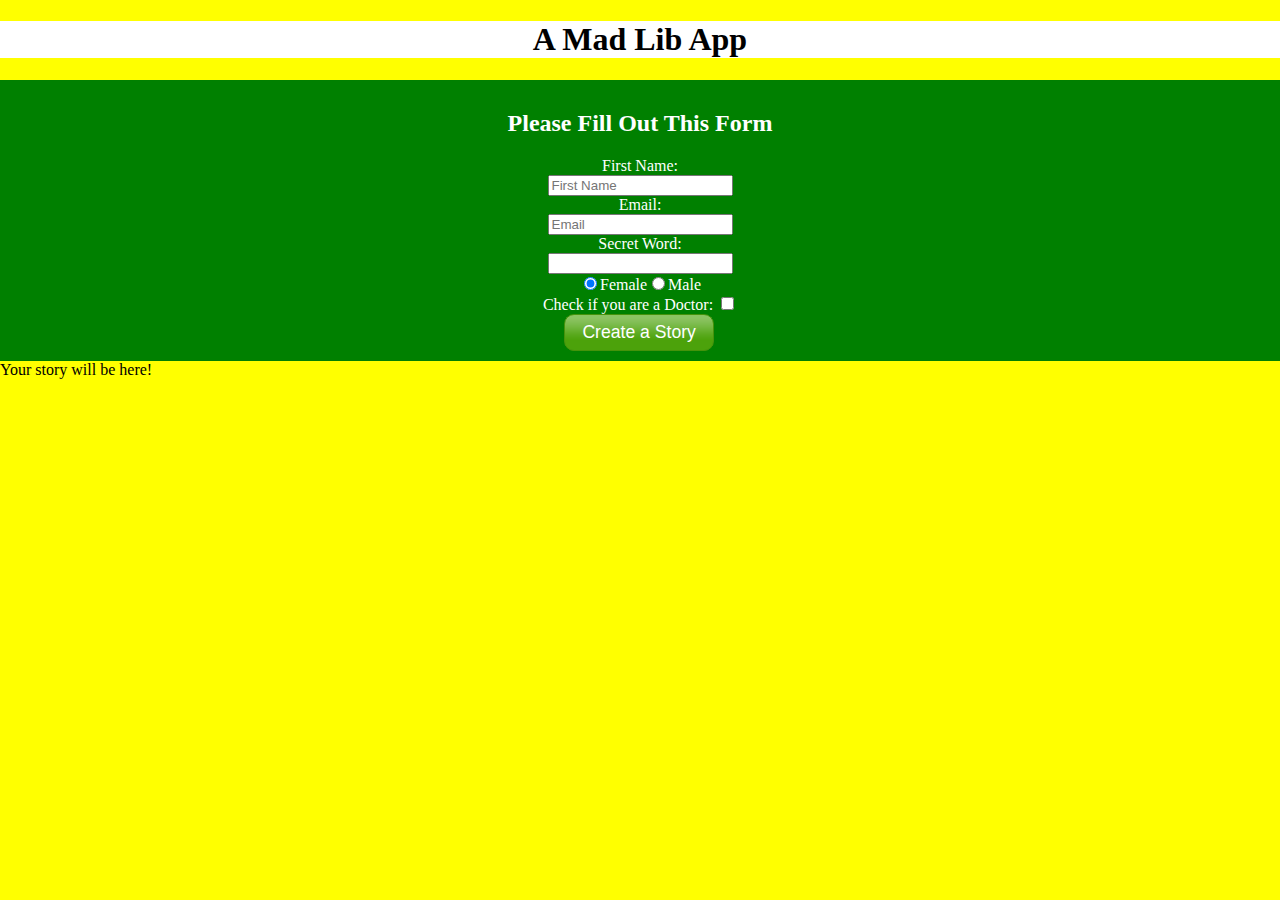
<file: index.html>
<!-- ~~~~~~~~~~~~~~~~~~~~~~~~~~~~~~~~~~~~~~
TITLE: index.html
AUTHOR: Corbin Combs
CREATE DATE: 11/11/2013
PURPOSE: an n300 app
LAST MODIFIED ON: 11/11/2013
LAST MODIFIED BY: Corbin Combs
MODIFICATION HISTORY:
 	10/16/2013 - Create date.
~~~~~~~~~~~~~~~~~~~~~~~~~~~~~~~~~~~~~~ -->
<!DOCTYPE html PUBLIC "-//W3C//DTD XHTML 1.0 Strict//EN" "http://www.w3.org/TR/xhtml1/DTD/xhtml1-strict.dtd">
<html xmlns="http://www.w3.org/1999/xhtml">

<head>
	
	<meta http-equiv="Content-Type" content="text/html; charset=utf-8" />
	<title>N300 App</title>
	<link href="css/le-frog/jquery-ui-1.10.3.custom.css" rel="stylesheet">
	<link href="n300App.css" rel="stylesheet">
	<script src="js/jquery-1.9.1.js"></script>
	<script src="js/jquery-ui-1.10.3.custom.js"></script>
	<script type="text/javascript" src = "n300App1.js"></script>
	<meta name="viewport" content="width=device-width, initial-scale=1.0">

</head>

<body> 

	<h1>A Mad Lib App</h1>
	<div id="userInfo">
	<h2>Please Fill Out This Form</h2>

	<form name="form" id="form" method="POST">
		<label>First Name:</label></br><input type="text" placeholder="First Name" name="firstName" id="firstName"><br/>
		<label>Email:</label></br><input type="text" placeholder="Email" name="email" id="email"><br/>
		<label>Secret Word:</label></br><input type="password" id="password" name="password"></br>
		<input type="radio" name="rad" id="rad1" checked>Female<input type="radio" name="rad" id="rad2">Male<br/>
		<label id="longLabel">Check if you are a Doctor: </label><input type="checkbox" id="chkBx"></br>
		<input type="button" id="button" value="Create a Story"></input>
	</form>
	
	</div>
	<div id="story">
		Your story will be here!
	</div>
</body>

</html>
</file>
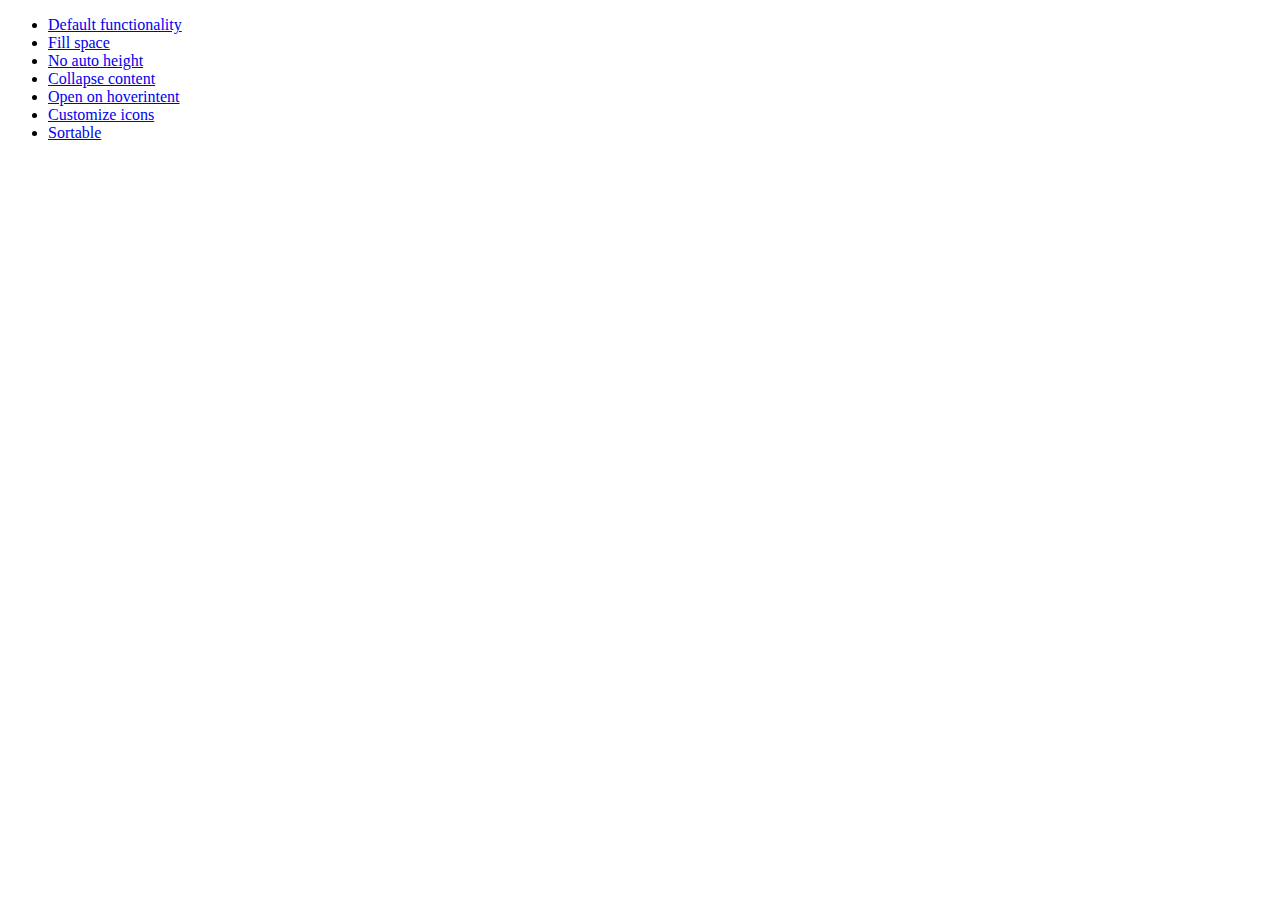
<file: development-bundle/demos/accordion/index.html>
<!doctype html>
<html lang="en">
<head>
	<meta charset="utf-8">
	<title>jQuery UI Accordion Demos</title>
</head>
<body>

<ul>
	<li><a href="default.html">Default functionality</a></li>
	<li><a href="fillspace.html">Fill space</a></li>
	<li><a href="no-auto-height.html">No auto height</a></li>
	<li><a href="collapsible.html">Collapse content</a></li>
	<li><a href="hoverintent.html">Open on hoverintent</a></li>
	<li><a href="custom-icons.html">Customize icons</a></li>
	<li><a href="sortable.html">Sortable</a></li>
</ul>

</body>
</html>
</file>
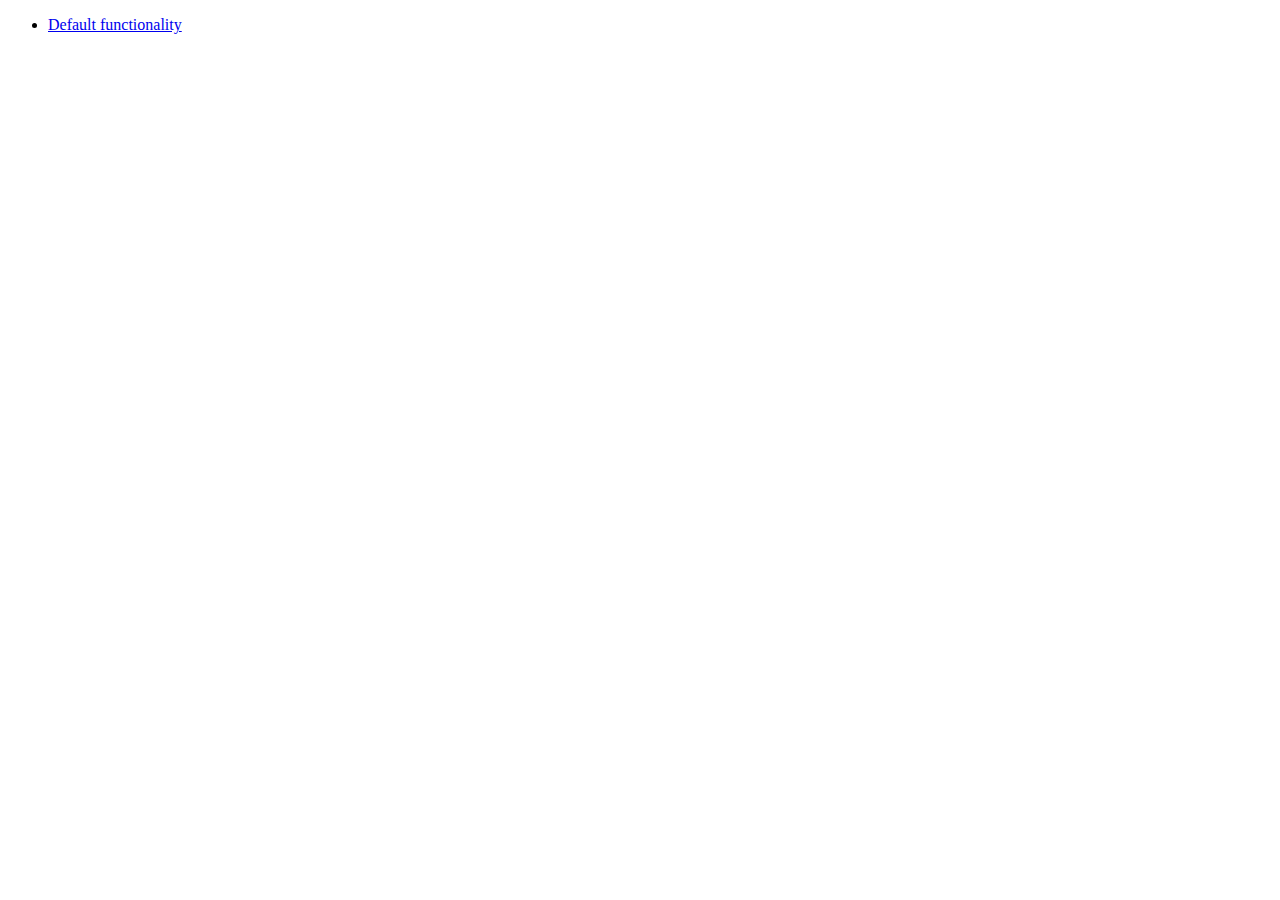
<file: development-bundle/demos/addClass/index.html>
<!doctype html>
<html lang="en">
<head>
	<meta charset="utf-8">
	<title>jQuery UI Effects Demos</title>
</head>
<body>

<ul>
	<li><a href="default.html">Default functionality</a></li>
</ul>

</body>
</html>
</file>
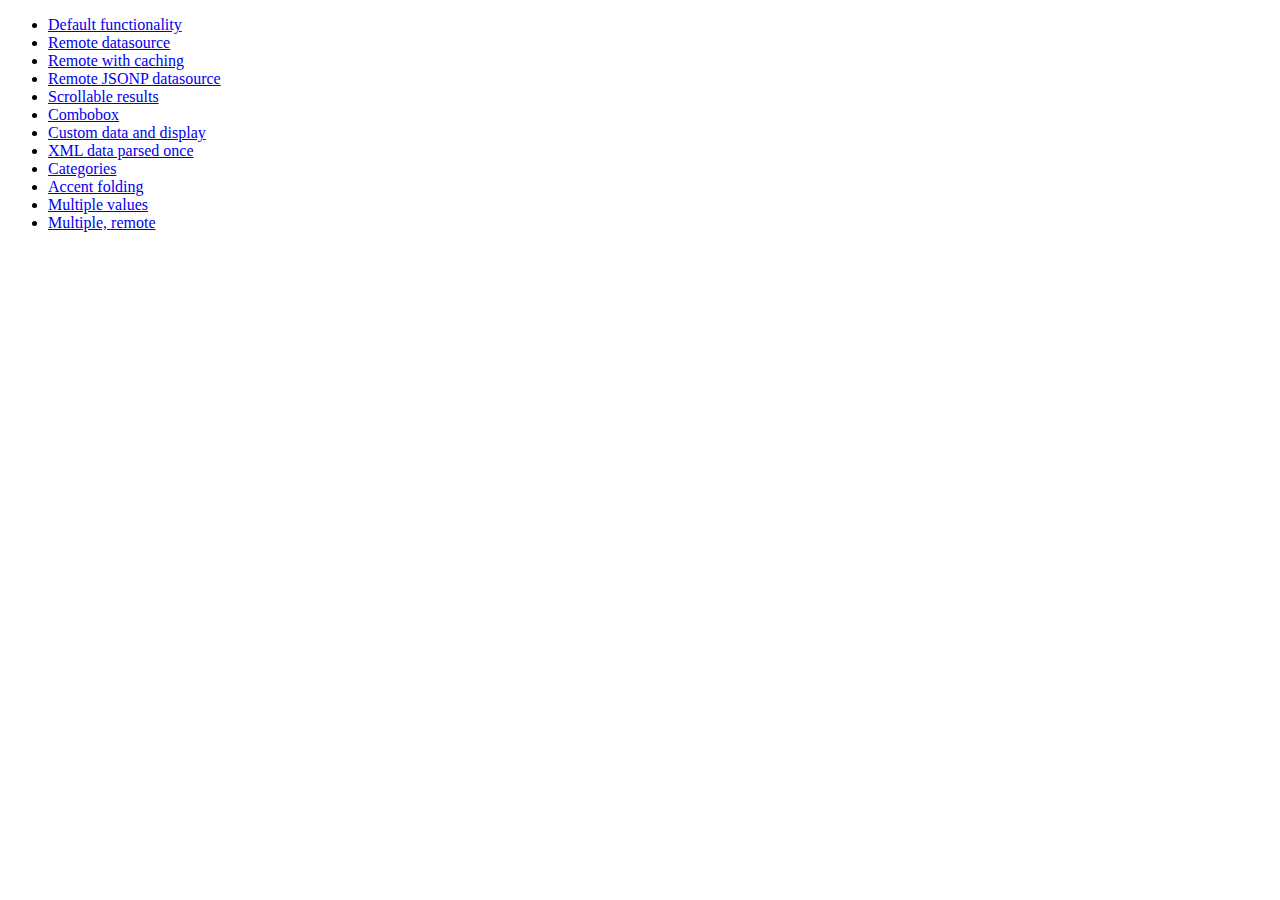
<file: development-bundle/demos/autocomplete/index.html>
<!doctype html>
<html lang="en">
<head>
	<meta charset="utf-8">
	<title>jQuery UI Autocomplete Demos</title>
</head>
<body>

<ul>
	<li><a href="default.html">Default functionality</a></li>
	<li><a href="remote.html">Remote datasource</a></li>
	<li><a href="remote-with-cache.html">Remote with caching</a></li>
	<li><a href="remote-jsonp.html">Remote JSONP datasource</a></li>
	<li><a href="maxheight.html">Scrollable results</a></li>
	<li><a href="combobox.html">Combobox</a></li>
	<li><a href="custom-data.html">Custom data and display</a></li>
	<li><a href="xml.html">XML data parsed once</a></li>
	<li><a href="categories.html">Categories</a></li>
	<li><a href="folding.html">Accent folding</a></li>
	<li><a href="multiple.html">Multiple values</a></li>
	<li><a href="multiple-remote.html">Multiple, remote</a></li>
</ul>

</body>
</html>
</file>
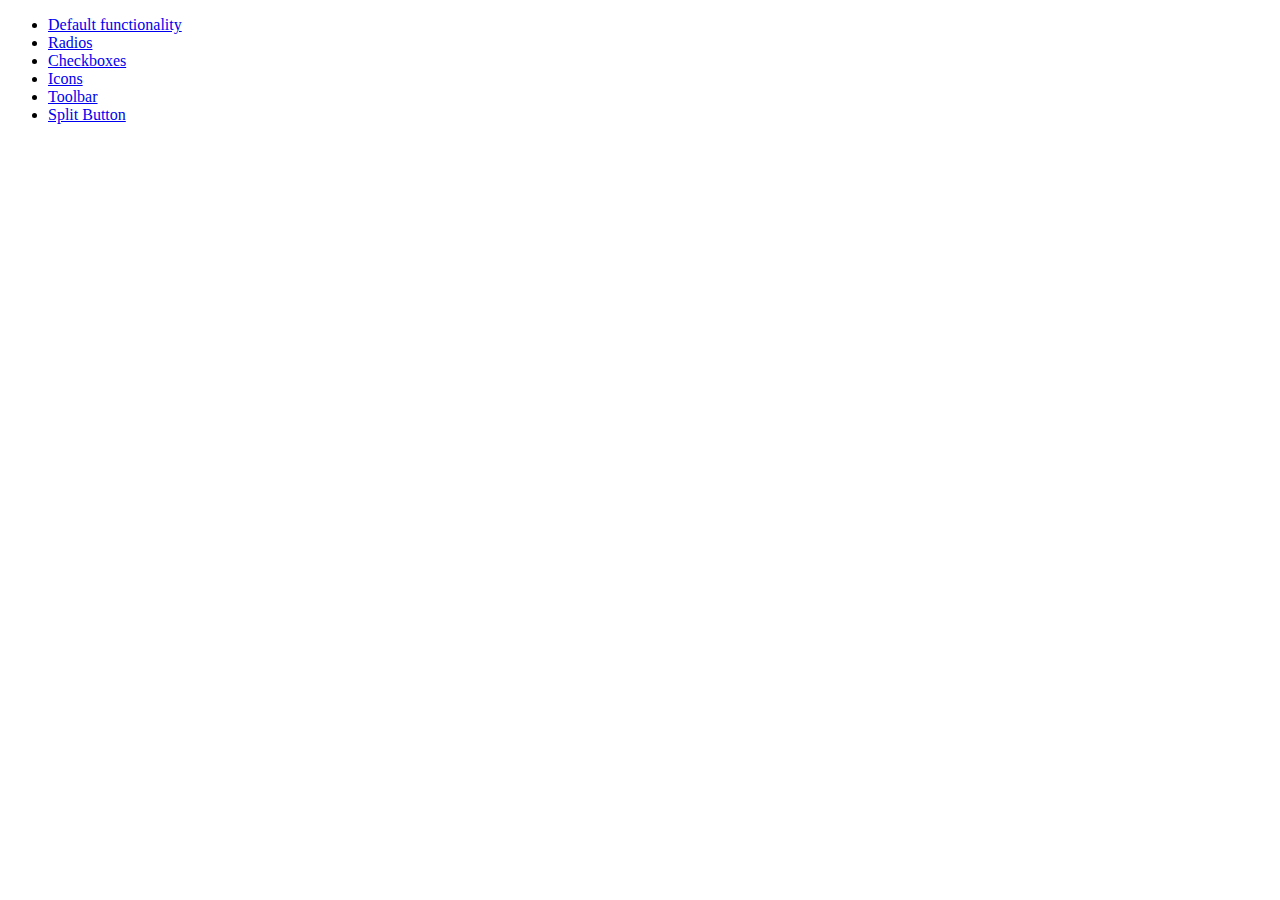
<file: development-bundle/demos/button/index.html>
<!doctype html>
<html lang="en">
<head>
	<meta charset="utf-8">
	<title>jQuery UI Button Demos</title>
</head>
<body>

<ul>
	<li><a href="default.html">Default functionality</a></li>
	<li><a href="radio.html">Radios</a></li>
	<li><a href="checkbox.html">Checkboxes</a></li>
	<li><a href="icons.html">Icons</a></li>
	<li><a href="toolbar.html">Toolbar</a></li>
	<li><a href="splitbutton.html">Split Button</a></li>
</ul>

</body>
</html>
</file>
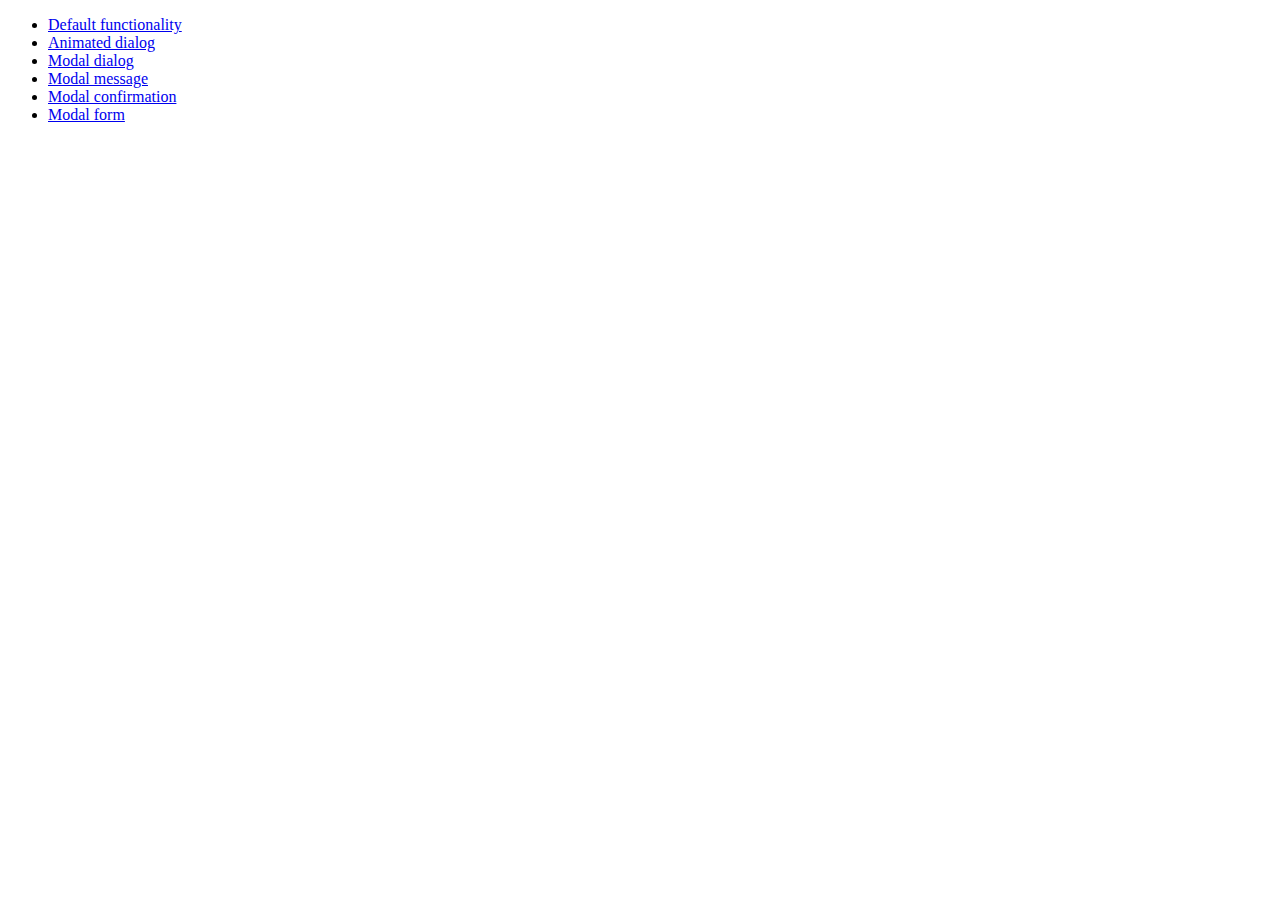
<file: development-bundle/demos/dialog/index.html>
<!doctype html>
<html lang="en">
<head>
	<meta charset="utf-8">
	<title>jQuery UI Dialog Demos</title>
</head>
<body>

<ul>
	<li><a href="default.html">Default functionality</a></li>
	<li><a href="animated.html">Animated dialog</a></li>
	<li><a href="modal.html">Modal dialog</a></li>
	<li><a href="modal-message.html">Modal message</a></li>
	<li><a href="modal-confirmation.html">Modal confirmation</a></li>
	<li><a href="modal-form.html">Modal form</a></li>
</ul>

</body>
</html>
</file>
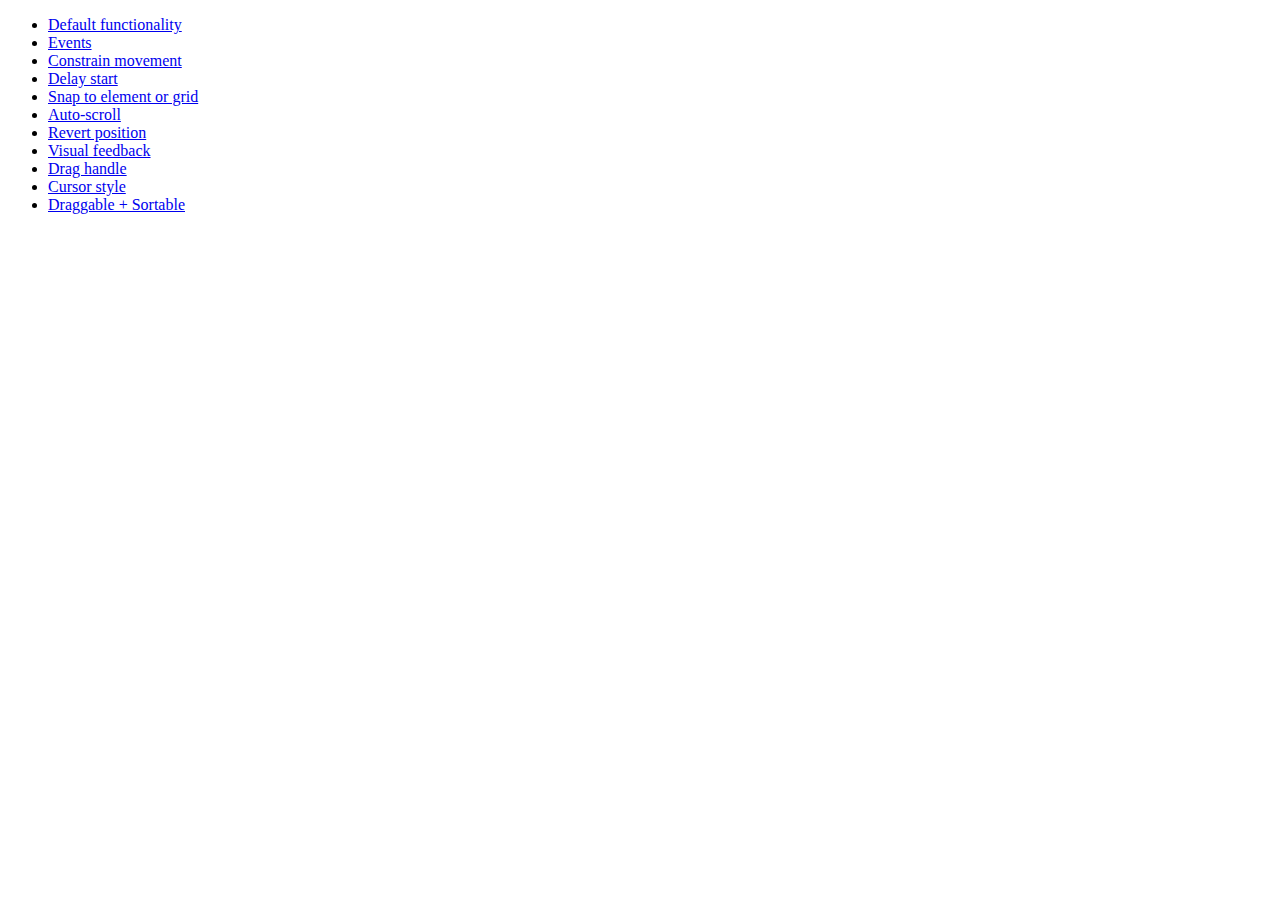
<file: development-bundle/demos/draggable/index.html>
<!doctype html>
<html lang="en">
<head>
	<meta charset="utf-8">
	<title>jQuery UI Draggable Demos</title>
</head>
<body>

<ul>
	<li><a href="default.html">Default functionality</a></li>
	<li><a href="events.html">Events</a></li>
	<li><a href="constrain-movement.html">Constrain movement</a></li>
	<li><a href="delay-start.html">Delay start</a></li>
	<li><a href="snap-to.html">Snap to element or grid</a></li>
	<li><a href="scroll.html">Auto-scroll</a></li>
	<li><a href="revert.html">Revert position</a></li>
	<li><a href="visual-feedback.html">Visual feedback</a></li>
	<li><a href="handle.html">Drag handle</a></li>
	<li><a href="cursor-style.html">Cursor style</a></li>
	<li><a href="sortable.html">Draggable + Sortable</a></li>
</ul>

</body>
</html>
</file>
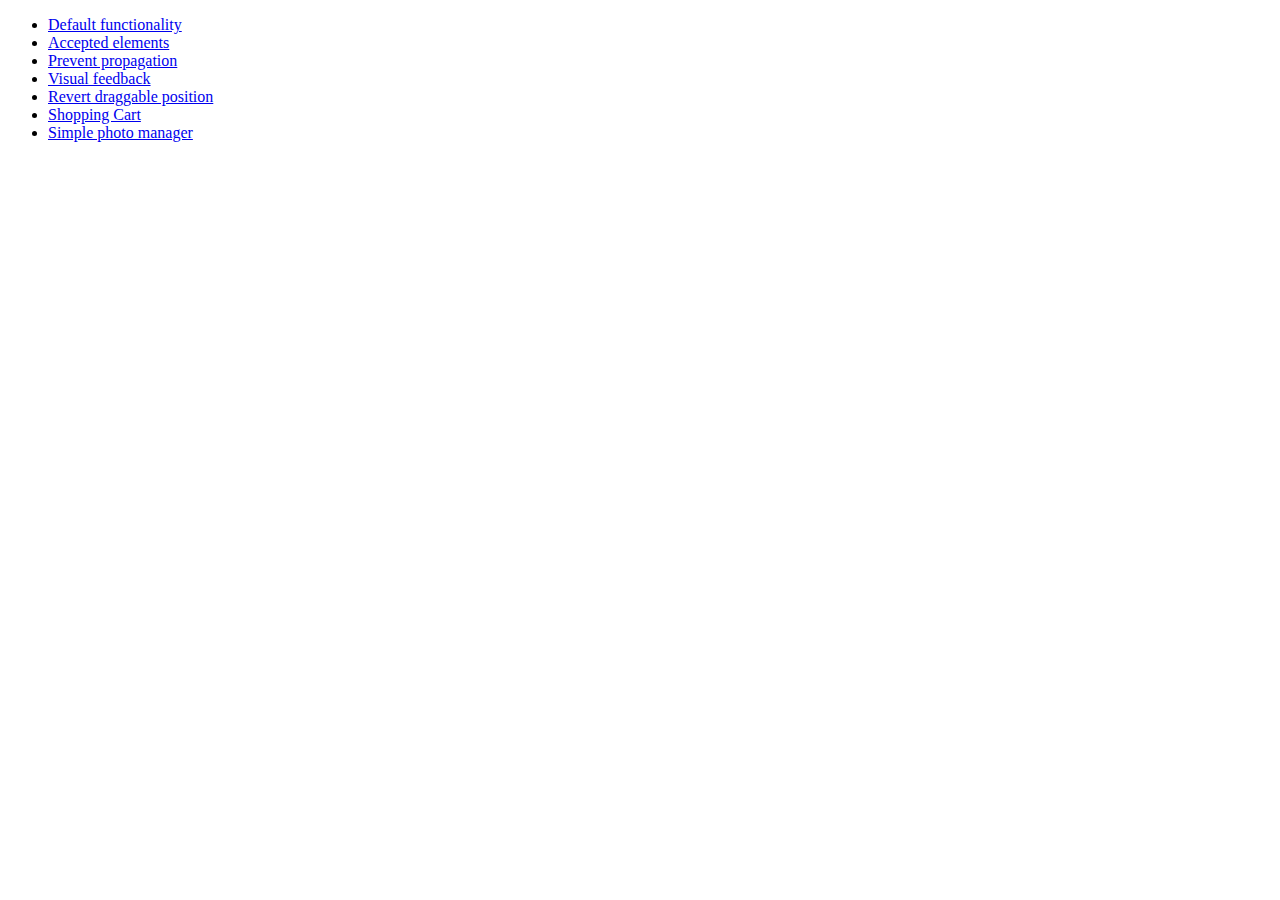
<file: development-bundle/demos/droppable/index.html>
<!doctype html>
<html lang="en">
<head>
	<meta charset="utf-8">
	<title>jQuery UI Droppable Demos</title>
</head>
<body>

<ul>
	<li><a href="default.html">Default functionality</a></li>
	<li><a href="accepted-elements.html">Accepted elements</a></li>
	<li><a href="propagation.html">Prevent propagation</a></li>
	<li><a href="visual-feedback.html">Visual feedback</a></li>
	<li><a href="revert.html">Revert draggable position</a></li>
	<li><a href="shopping-cart.html">Shopping Cart</a></li>
	<li><a href="photo-manager.html">Simple photo manager</a></li>
</ul>

</body>
</html>
</file>
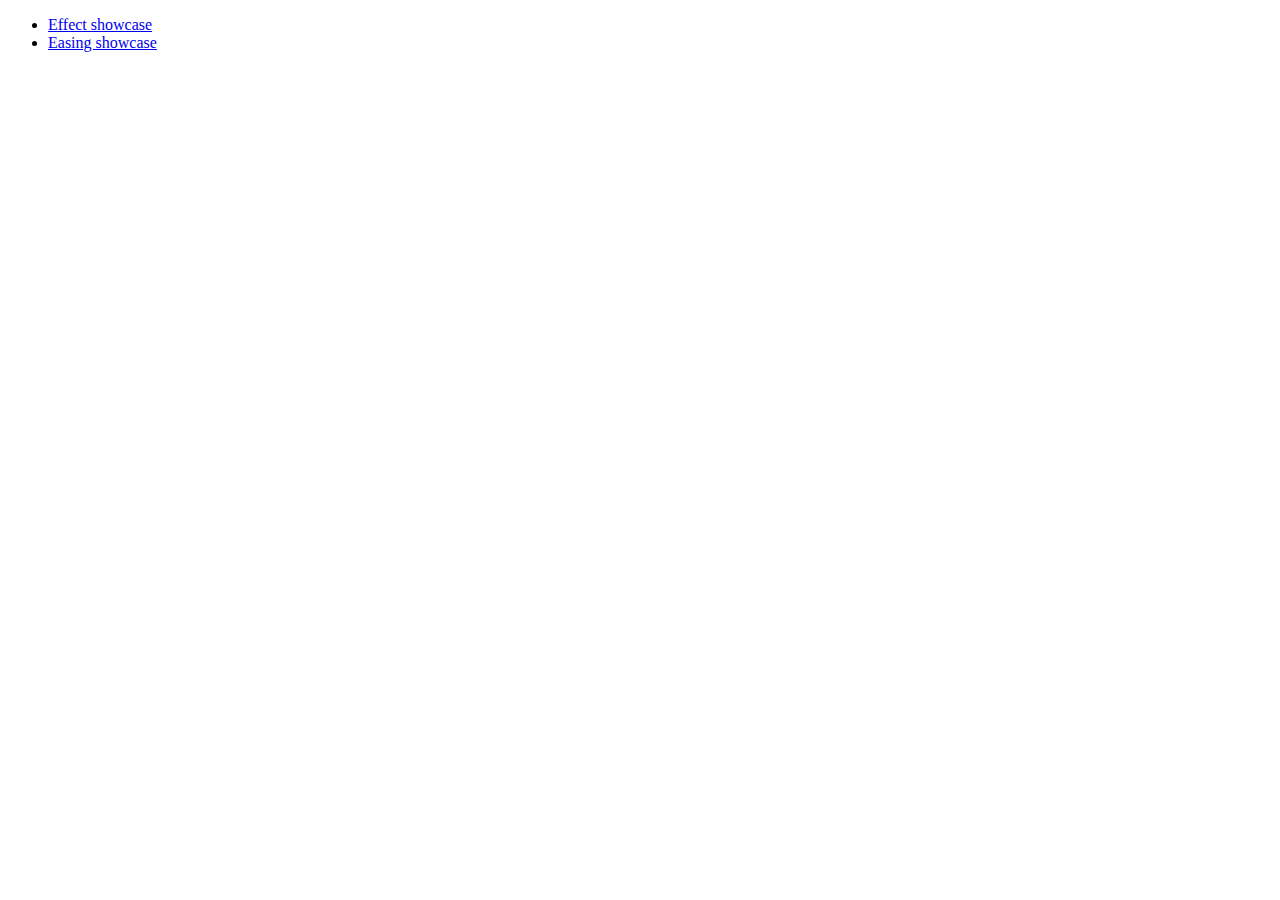
<file: development-bundle/demos/effect/index.html>
<!doctype html>
<html lang="en">
<head>
	<meta charset="utf-8">
	<title>jQuery UI Effects Demos</title>
</head>
<body>

<ul>
	<li><a href="default.html">Effect showcase</a></li>
	<li><a href="easing.html">Easing showcase</a></li>
</ul>

</body>
</html>
</file>
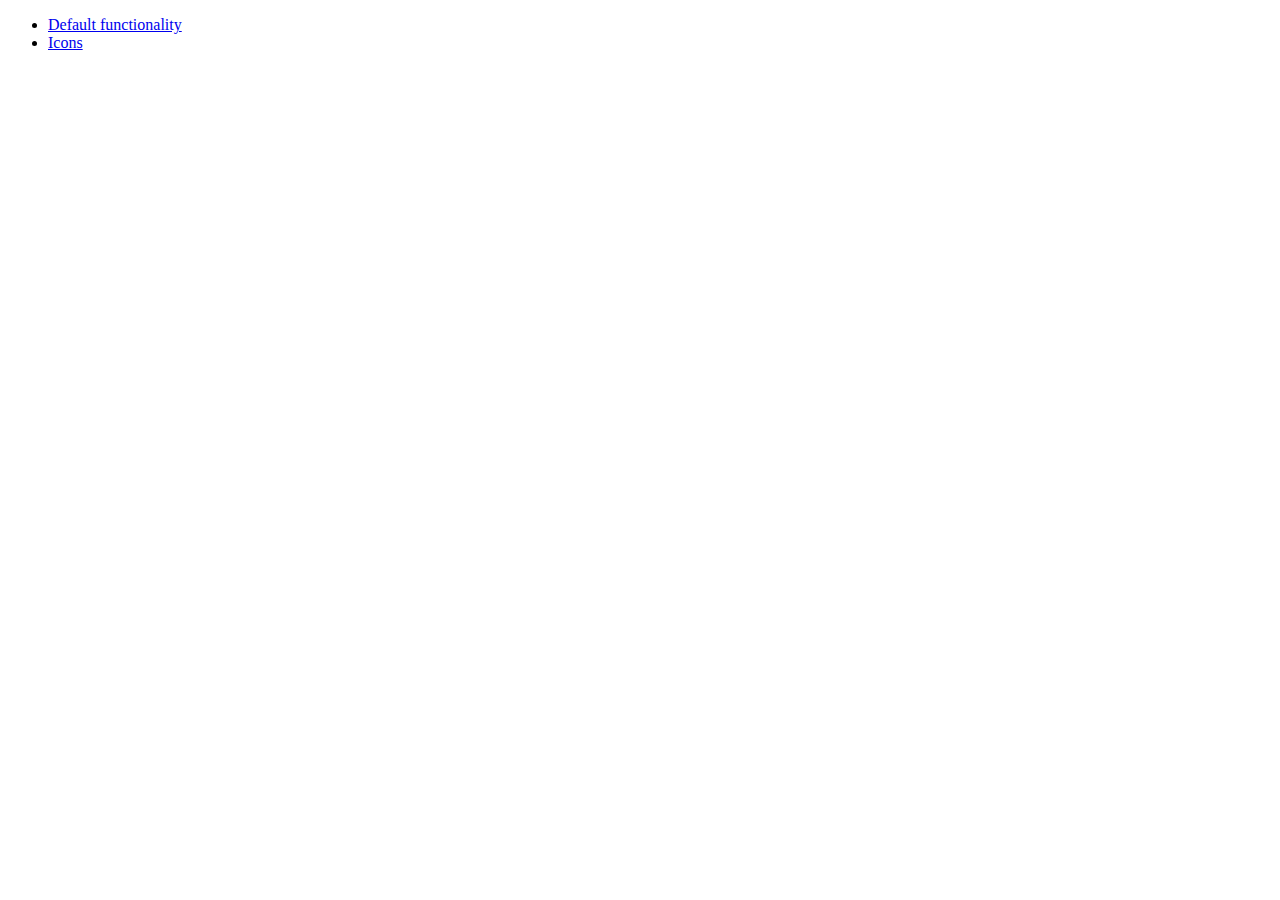
<file: development-bundle/demos/menu/index.html>
<!doctype html>
<html lang="en">
<head>
	<meta charset="utf-8">
	<title>jQuery UI Menu Demos</title>
</head>
<body>

<ul>
	<li><a href="default.html">Default functionality</a></li>
	<li><a href="icons.html">Icons</a></li>
</ul>

</body>
</html>
</file>
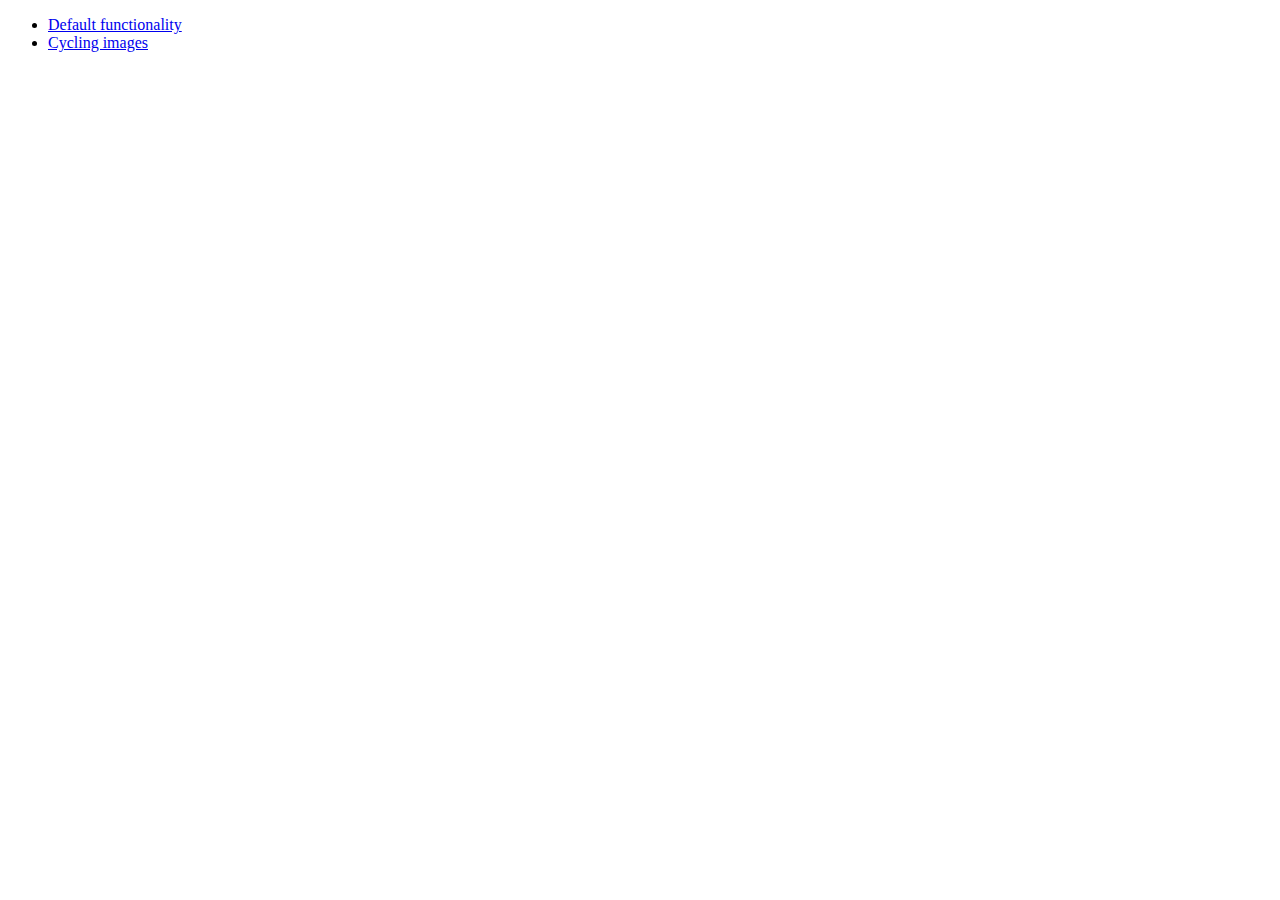
<file: development-bundle/demos/position/index.html>
<!doctype html>
<html lang="en">
<head>
	<meta charset="utf-8">
	<title>jQuery UI Position Demo</title>
</head>
<body>

<ul>
	<li><a href="default.html">Default functionality</a></li>
	<li><a href="cycler.html">Cycling images</a></li>
</ul>

</body>
</html>
</file>
<file: n300App.css>
label{
	width: auto;
}
body{
	width: auto;
	text-align: center;
	margin-left: auto;
	margin-right: auto;
	background-color: yellow;
}

#userInfo{
	float: block;
	width: auto;
	list-style: none;
	background-color: green;
	color: white;
	text-align: center;
	padding: 10px;
}
#story {
    float: block;
	color: black;
	background-color:yellow;
	text-align: left;
	padding-left: em;
}
#backButton{
	float:block;
	text-align: center;
}
h1{
background-color:white;
}
</file>
